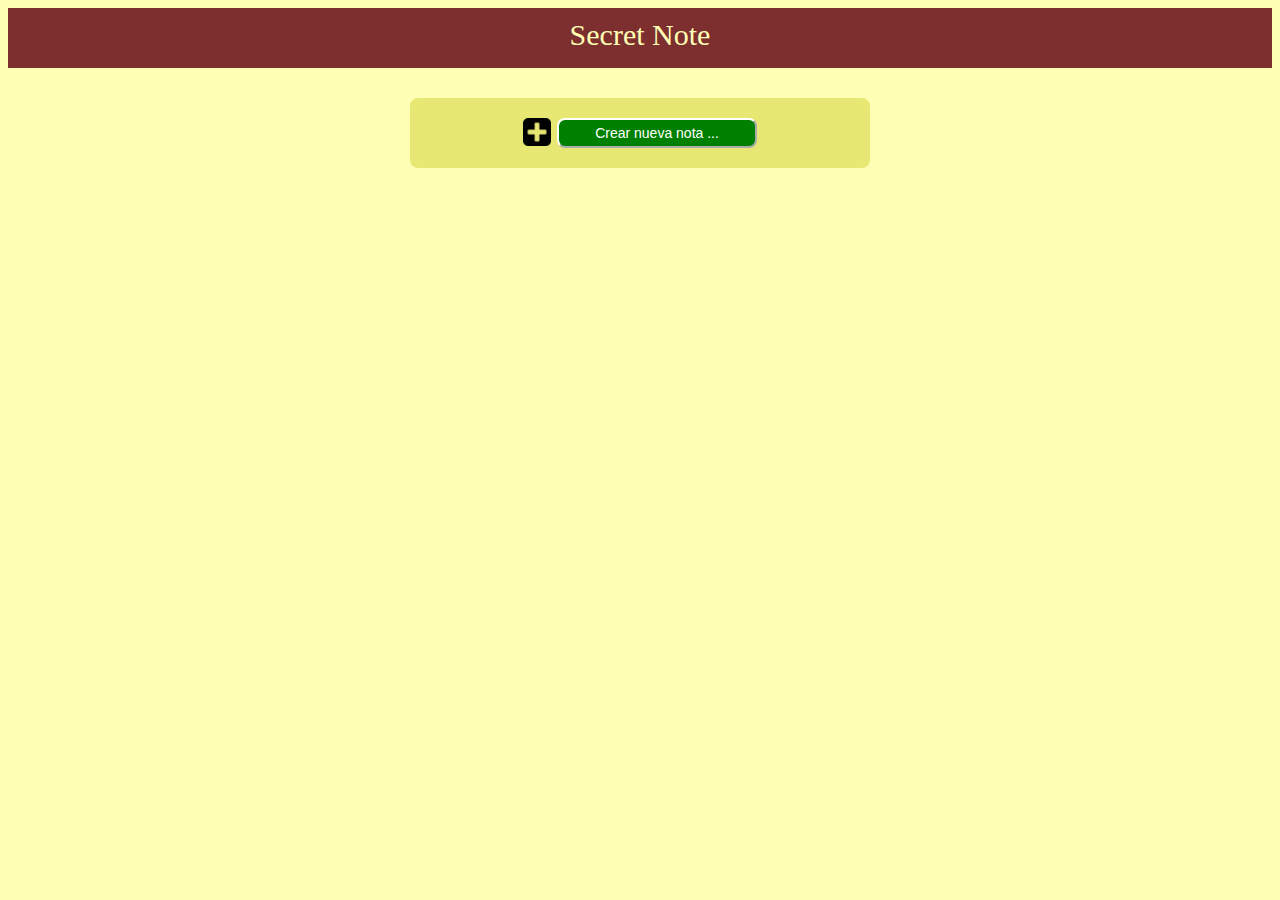
<file: original.html>
<!DOCTYPE html>
<html lang="en" dir="ltr">
  <head>
    <meta charset="utf-8">
    <title>Original-Secret Note</title>
    <link rel="stylesheet" href="main.css">
  </head>
  <body>
    <header>
      <p class="header">Secret Note</p>
    </header>
    <main id="main">
      <div id="firstSection" class="note">
        <img class="sumSymbol" alt="" src="imagenes/mas.png">
        <button id="btnNewNote" class="buttonNewNote" type="button" name="button"> Crear nueva nota ...</button>
      </div>
      <section id="notes">
      </section>
    </main>
    <footer></footer>
    <script type="text/javascript" src="cipher.js"></script>
    <script type="text/javascript" src="index.js"></script>
  </body>
</html>
</file>
<file: main.css>
body {
  background-color: #FEFFB5;
  text-align: center;
}

.header {
  background-color: #7D2E2E;
  font-size: 30px;
  color: #FEFFB5;
  text-align: center;
  font-family: fantasy;
  display: block;
  margin-top: 0;
  height: 50px;
  padding-top: 10px;
}

.sumSymbol {
  height: 28px;
  vertical-align: top;
  display: inline-block;
  margin-right: 2px;
}

.textNote {
  margin-left: 10px;
  vertical-align: top;
  padding-left: 10px;
  background-color: #ffffed;
  font-size: 16px;
  display: inline-block;
  width: 230px;
  border-color: #7D2E2E;
  border-radius: 5px;
  margin-bottom: 15px;
}

.titleNote {
  border-color: #7D2E2E;
  border-radius: 2px;
  margin-left : 10px;
  margin-bottom: 10px;
  border-radius: 5px;
  vertical-align: top;
  padding-left: 10px;
  background-color: #ffffed;
  font-size: 16px;
  width: 230px;
  display: inline-block;
}

.newNote {
  text-align: center;
  background-color: #e7e874;
  padding: 20px;
  width: 270px;
  border-radius: 8px;
  margin-left: auto;
  margin-right: auto;
  margin-top: 10px;
  margin-bottom: 10px;
}

.note {
  text-align: center;
  background-color: #e7e874;
  padding: 20px;
  width: 420px;
  border-radius: 8px;
  margin-left: auto;
  margin-right: auto;
  margin-top: 10px;
  margin-bottom: 10px;
}

.buttonNewNote {
  border-color: white;
  background-color: green;
  width: 200px;
  border-radius: 8px;
  color: white;
  height: 30px;
  font-size: 14px;
}

.buttonFunction {
  border-color: white;
  background-color: green;
  width: 100px;
  border-radius: 8px;
  color: white;
  height: 28px;
  font-size: 14px;
}

.textFunction {
  font-size: 16px;
  width: 270px;
  display: block;
  margin-bottom: 10px;
  margin-left: auto;
  margin-right: auto;
}

.keyInput {
  border-radius: 5px;
  margin-left: 5px;
  margin-right: 10px;
  width: 45px;
}

.hide {
  display: none;
}

.frozenNote {
  background-color: #e7e874;
  border: none;
}
</file>
